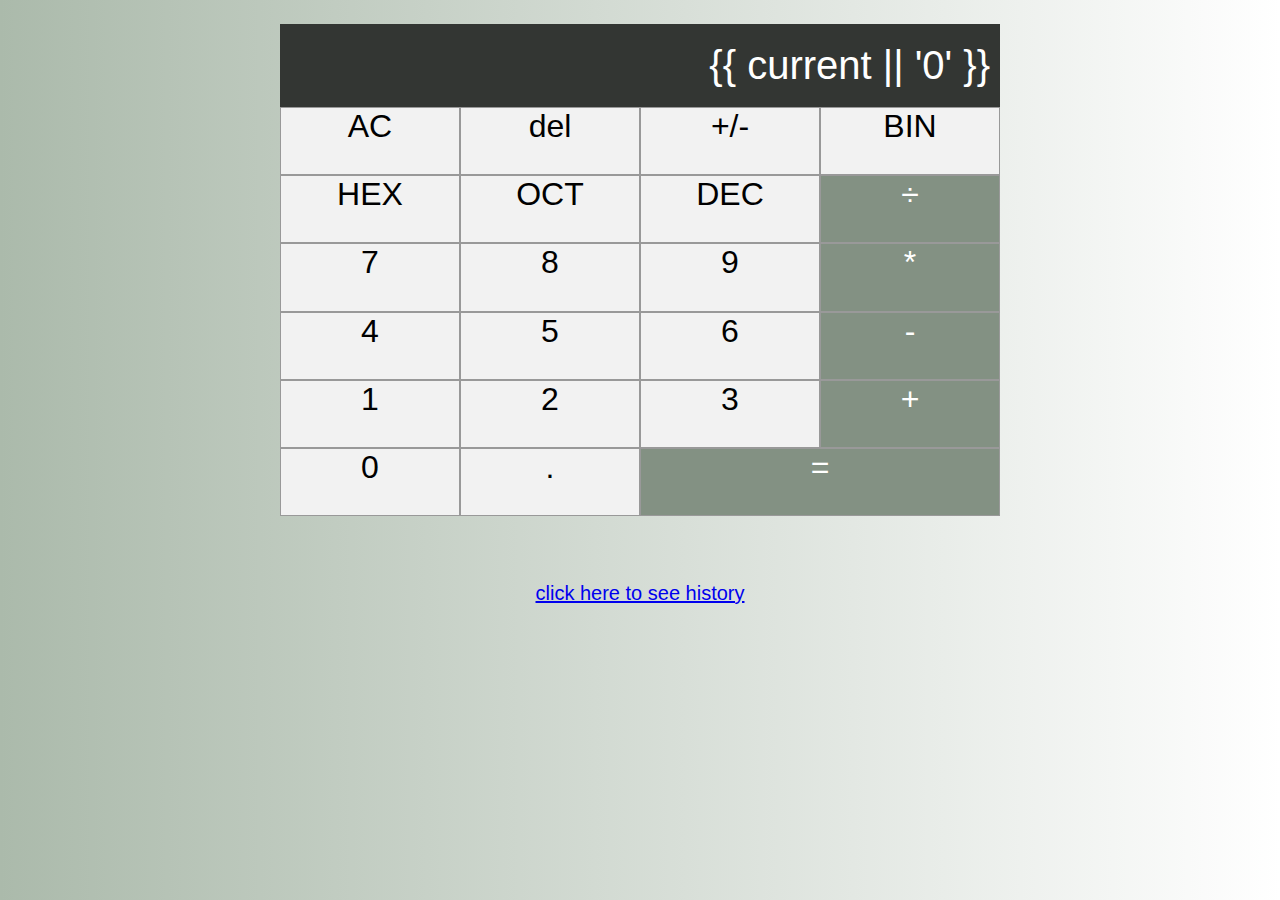
<file: index.html>
<!DOCTYPE html>
<html lang="en">
<head>
    <meta charset="UTF-8">
    <meta name="viewport" content="width=device-width, initial-scale=1.0">
    <title>Vue.js example</title>
    <link rel="stylesheet" href="style.css">
    <script src="https://vuejs.org/js/vue.js"></script>
</head>
<body>
  
    <div id="app" class="calculator"> 
      <div class="output">
        <div class="display">{{ current || '0' }}</div>
      </div>
      <div @click="clear" class="btn">AC</div>
      <div @click="deletePrev" class="btn">del</div>
      <div @click="plusMinus" class="btn">+/-</div>
      <div @click="convertToBinary" class="btn">BIN</div>
      <div @click="convertToHex" class="btn">HEX</div>
      <div @click="convertToOctal" class="btn">OCT</div>     
      <div @click="convertToDecimal" class="btn">DEC</div>        
      <div @click="division" class="btn operator">÷</div>      
      <div @click="append('7')" class="btn">7</div>
      <div @click="append('8')" class="btn">8</div>
      <div @click="append('9')" class="btn">9</div>
      <div @click="multiplication" class="btn operator">*</div>
      <div @click="append('4')" class="btn">4</div>
      <div @click="append('5')" class="btn">5</div>
      <div @click="append('6')" class="btn">6</div>
      <div @click="subtraction" class="btn operator">-</div>
      <div @click="append('1')" class="btn">1</div>
      <div @click="append('2')" class="btn">2</div>
      <div @click="append('3')" class="btn">3</div>
      <div @click="addition" class="btn operator">+</div>
      <div @click="append('0')" class="btn">0</div>
      <div @click="dot" class="btn">.</div>
      <div @click="equal" class="btn operator span">=</div>   
        </div> 
    </div>
    <br>
    <h3 class="history"><a href="./history.html">click here to see history</a></h3>
</body>
<script>
   const app = new Vue({
 el: "#app",
 data: {
 },
 data() {
    return {
      previous: '',
      current: '',
      operator: null,
      operatorClicked: false,
    }
  },
  methods: {
    clear() {
      this.current = '';
    },

    deletePrev() {
      this.current = this.current.toString().slice(0, -1)
    },

    plusMinus() {
      var n = this.current
      n *= -1
      this.current = n;
    },

    setPrevious() {
      this.previous = this.current;
      this.operatorClicked = true;
    },

    convertToBinary() {
      const curr = parseFloat(this.current)
      var bin = curr.toString(2)
      this.current = bin;
      
      console.log("to binary: " + bin)
      const savedHistory = JSON.parse(localStorage.getItem('savedHistory')) || [];
      const history = {
        operation: 'to binary',
        data: this.current
      };      
      savedHistory.push(history);
      localStorage.setItem('savedHistory', JSON.stringify(savedHistory))
    },

    convertToHex() {
      
      const curr = parseFloat(this.current)
      var hex = curr.toString(16)
      this.current = hex;
      console.log(" to hexadecimal: " + hex)
      const savedHistory = JSON.parse(localStorage.getItem('savedHistory')) || [];
      const history = {
        operation: 'to hexadecimal',
        data: this.current
      };      
      savedHistory.push(history);
      localStorage.setItem('savedHistory', JSON.stringify(savedHistory))
    },

    convertToOctal() {
      const curr = parseFloat(this.current)
      var oct = curr.toString(8)
      this.current = oct;
      console.log("to octal: " + oct)
      const savedHistory = JSON.parse(localStorage.getItem('savedHistory')) || [];
      const history = {
        operation: 'to octal',
        data: this.current
      };      
      savedHistory.push(history);
      localStorage.setItem('savedHistory', JSON.stringify(savedHistory))
    },

    convertToDecimal() {
      const curr = parseFloat(this.current)
      var dec = parseInt(this.current, 2) || parseInt(this.current, 16) || parseInt(this.current, 8);
      console.log("to decimal: " + dec)
      this.current = dec
      const savedHistory = JSON.parse(localStorage.getItem('savedHistory')) || [];
      const history = {
        operation: 'to decimal',
        data: this.current
      };      
      savedHistory.push(history);
      localStorage.setItem('savedHistory', JSON.stringify(savedHistory))
    },

    append(number) {
      if (this.operatorClicked) {
        this.current = '';
        this.operatorClicked = false;
      }
      this.current = `${this.current}${number}`;
    },

    dot() {
      if (this.current.indexOf('.') === -1) {
        this.append('.');
      }
    },

    division() {
      this.operator = (a, b) => b / a;
      this.setPrevious();          
    },

    multiplication() {
      this.operator = (a, b) => a * b;
      this.setPrevious();
    },

    subtraction() {
      this.operator = (a, b) => b - a;
      this.setPrevious();
    },

    addition() {
      this.operator = (a, b) => a + b;
      this.setPrevious();

    },

    equal() {
      this.current = `${this.operator(parseFloat(this.current), parseFloat(this.previous))}`;
      this.previous = null;
      const savedHistory = JSON.parse(localStorage.getItem('savedHistory')) || [];
      const history = {
        operation: 'solution ',
        data: this.current
      };      
      savedHistory.push(history);
      localStorage.setItem('savedHistory', JSON.stringify(savedHistory))
    }

  }

 });

</script>
</html>
</file>
<file: style.css>
*, *::before, *::after {
  box-sizing: border-box;
  font-family: sans-serif;
  font-weight: normal;
  margin: 0;
  padding: 0;

}
body {
  padding: 0;
  margin: 0;
  background: linear-gradient(to right, #abbaab, #ffffff);
  height: 450px;
}
.calculator {
  width: 60vw;
  height: 60vh;
  max-width: 50rem;
  margin: 0 auto; 
  padding: 1.5rem;
  font-size: 40px;
  display: grid;
  justify-content: center;
  grid-template-columns: repeat(4, 1fr);
  grid-auto-rows: minmax(50px, auto);
  }

  .btn {
    cursor: pointer;
    font-size: 2rem;
    border: 1px solid white;
    outline: none;
    background-color: rgba(255, 255, 255, .75);
  }

.calculator:hover{
    cursor: pointer;
}
  .display {
    grid-column: 1 / 5;
    background-color: #333633;
    color: white;
    font-family: sans-serif;
    text-align: end;
    height: fit-content;
  }
  .span {
    grid-column: span 2;
  }
  .btn {
    background-color: #F2F2F2;
    border: 1px solid #999;
    text-align: center;
    
    font-family: sans-serif;
  }
  .operator {
    background-color: #839183;
    color: white;
  }
  .output {
    grid-column: 1 / -1;
    background-color: #333633;
    display: flex;
    align-items: flex-end;
    justify-content: space-around;
    flex-direction: column;
    padding: 10px;
    word-wrap: break-word;
    word-break: break-all;
  }
  .output .display_prev {
    color: rgba(255, 255, 255, .75);
    font-size: 1.5rem;
  }
  
  .output .display {
    color: white;
    font-size: 2.5rem;
  }

  .u-list {
    margin: 0 auto; 
  padding: 1.5rem;
  font-size: 40px;
  display: grid;
  justify-content: center;
  }

  .history {
    margin: 0 auto; 
    padding: 1.5rem;
    font-size: 20px;
    display: grid;
    justify-content: center;

  }
</file>
